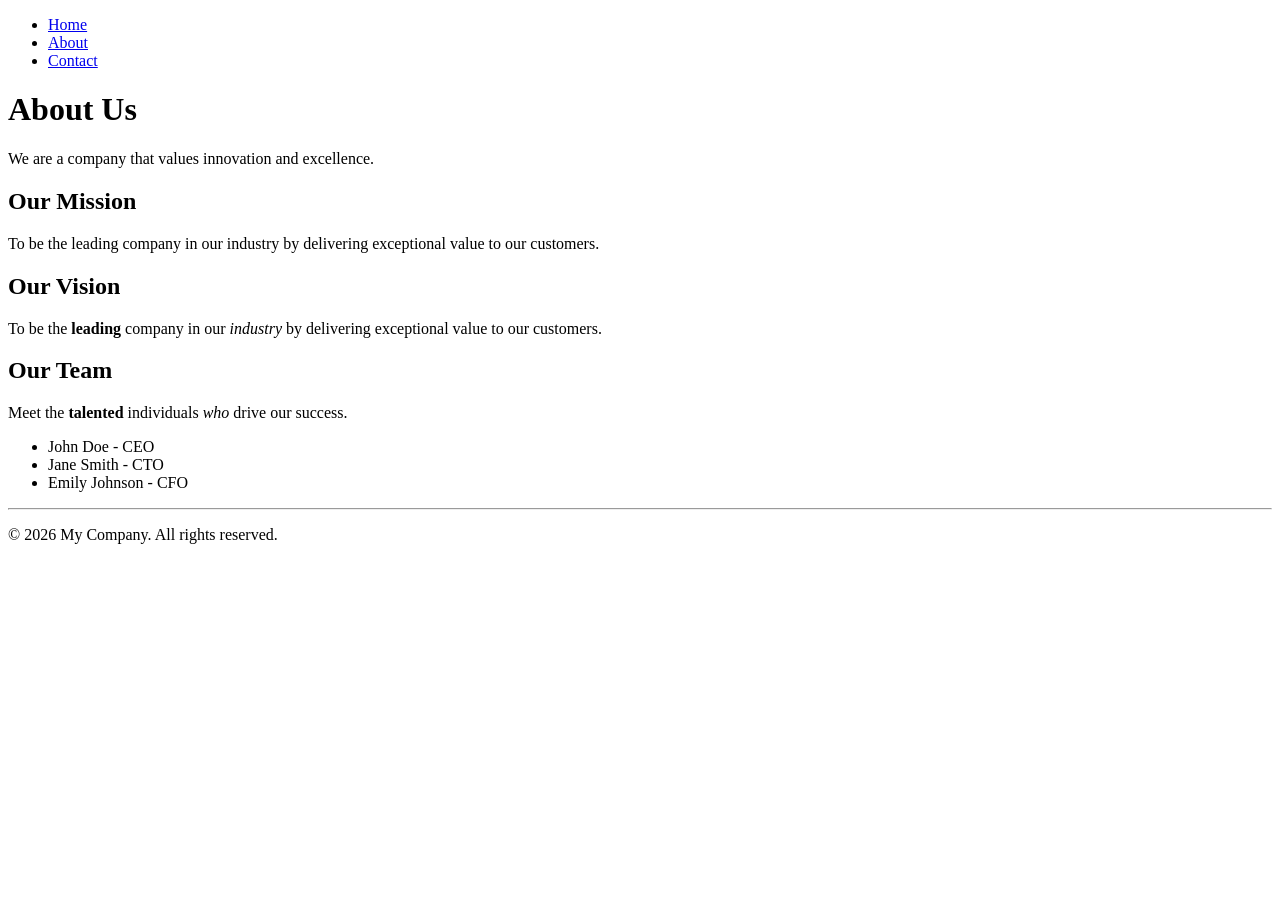
<file: about.html>
<!DOCTYPE html>
<html lang="en">
<head>
    <meta charset="UTF-8">
    <meta name="viewport" content="width=device-width, initial-scale=1.0">
    <title>About Us</title>
</head>
<body>
     <!--This is a navigation bar-->

    <nav>
        <ul>
            <li><a href="/index.html">Home</a></li>
            <li><a href="/about.html">About</a></li>
            <li><a href="contact.html">Contact</a></li>
        </ul>
    </nav>
    <h1>About Us</h1>
    <p>We are a company that values innovation and excellence.</p>
    <section id="section1">
        <h2>Our Mission</h2>
        <p>To be the leading company in our industry by delivering exceptional value to our customers.</p>
    </section>
    <section id="vision">
        <h2>Our Vision</h2>
        <p>To be the <b>leading</b> company in our <i>industry</i> by delivering exceptional value to our customers.</p>
    </section>

    <article>
        <h2>Our Team</h2>
        <p>Meet the <strong>talented</strong> individuals <em>who</em> drive our success.</p>
        <ul>
            <li>John Doe - CEO</li>
            <li>Jane Smith - CTO</li>
            <li>Emily Johnson - CFO</li>
        </ul>
    </article>


    <footer>
        <hr>
        <p>&copy; 2026 My Company. All rights reserved.</p>
    </footer>


</body>
</html>
</file>
